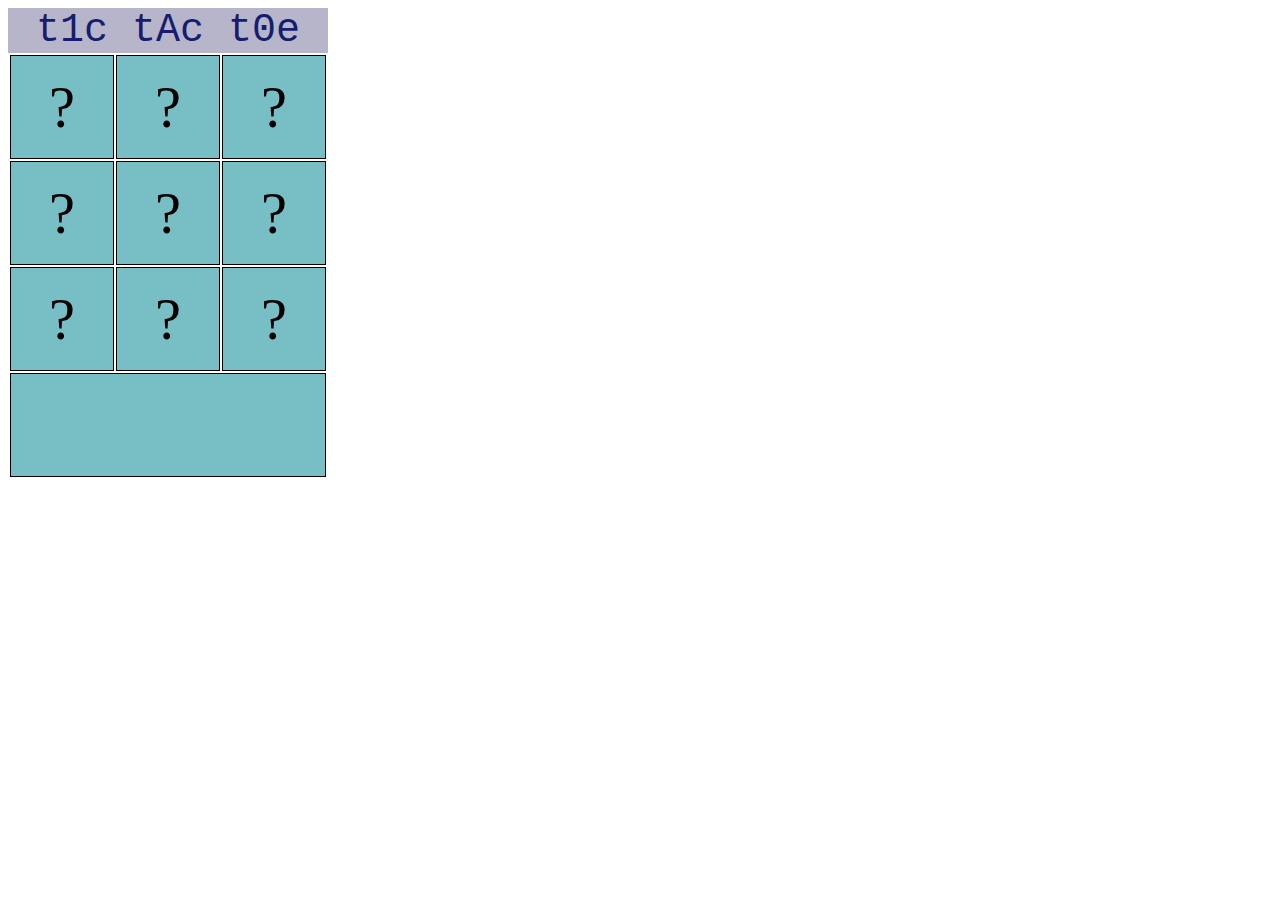
<file: index.html>
<!DOCTYPE html>
<html lang="en">
<head>
    <meta charset="UTF-8">
    <title>Title</title>
    <style>

        #tictactoe td {
            font-size: 44pt;
            border: 1px solid black;
            height: 100px;
            width: 100px;
            text-align: center;
            /*padding: 0 20px;*/
            background-color: #78bec5;
        }

        caption {
            font-family: "Courier New", sans-serif;
            font-size: 30pt;
            color: #151d70;
            background-color: #b6b5ca;
        }
        td#message{
            color: red;
            font-size: 20pt;
        }
    </style>
    <script>
        "use strict";
        var move = "X";
        function play(xyz) {
            var m = document.getElementById("message");
            m.innerHTML = "";
            if (xyz.innerHTML != "?") {
                m.innerHTML = "Illegal move, CHEATER!";
                return;
            }
            xyz.innerHTML = move;
            move = move == "X" ? "O" : "X";
            isWinner();
        }
        function isWinner() {
            var x = document.querySelectorAll("table#tictactoe tbody td");
                x.forEach(function(e) {
                    console.log(e.innerHTML);
            });
            return true;
        }
    </script>
</head>
<body>

<table id="tictactoe">
    <caption>t1c tAc t0e</caption>
    <tbody>
    <tr>
        <td onclick="play(this)">?</td>
        <td onclick="play(this)">?</td>
        <td onclick="play(this)">?</td>
    </tr>
    <tr>
        <td onclick="play(this)">?</td>
        <td onclick="play(this)">?</td>
        <td onclick="play(this)">?</td>
    </tr>
    <tr>
        <td onclick="play(this)">?</td>
        <td onclick="play(this)">?</td>
        <td onclick="play(this)">?</td>
    </tr>
    </tbody>
    <tfoot>
    <tr>
        <td id="message" colspan="3">&nbsp;</td>
    </tr>
    </tfoot>
</table>
</body>
</html>
</file>
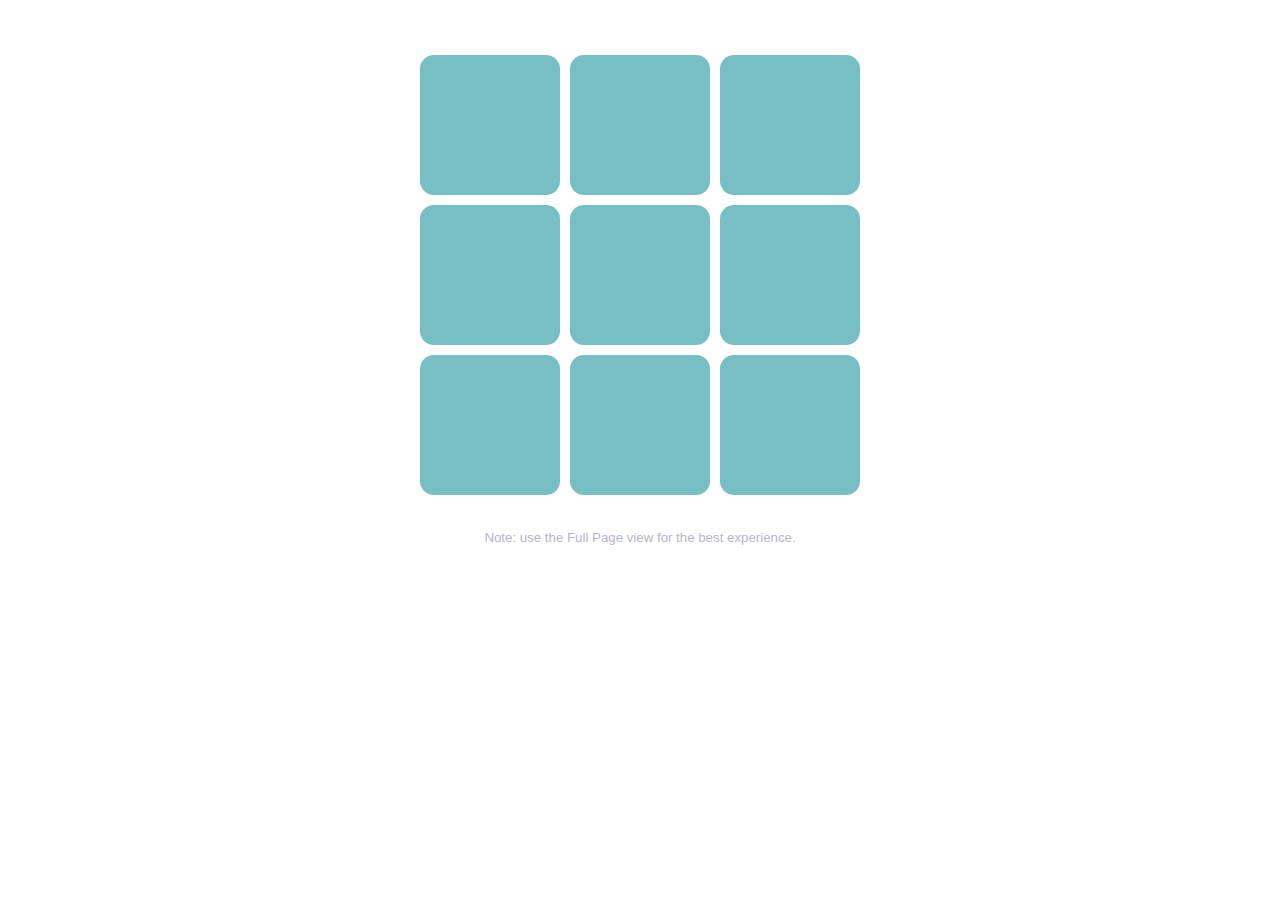
<file: index1.html>
<!DOCTYPE html>
<html lang="en">
<head>
    <meta charset="UTF-8">
    <link rel="stylesheet" href="main1.css">
    <title>Title</title>
</head>
<body>


<div class="tic-tac-toe">
    <input class="player-1 left first-column top first-row first-diagonal turn-1" id="block1-1-1" type="radio"/>
    <label class="turn-1" for="block1-1-1"></label>
    <input class="player-1 middle second-column top first-row turn-1" id="block1-1-2" type="radio"/>
    <label class="turn-1" for="block1-1-2"></label>
    <input class="player-1 right third-column top first-row second-diagonal turn-1" id="block1-1-3" type="radio"/>
    <label class="turn-1" for="block1-1-3"></label>
    <input class="player-1 left first-column center second-row turn-1" id="block1-2-1" type="radio"/>
    <label class="turn-1" for="block1-2-1"></label>
    <input class="player-1 middle second-column center second-row first-diagonal second-diagonal turn-1" id="block1-2-2"
           type="radio"/>
    <label class="turn-1" for="block1-2-2"></label>
    <input class="player-1 right third-column center second-row turn-1" id="block1-2-3" type="radio"/>
    <label class="turn-1" for="block1-2-3"></label>
    <input class="player-1 left first-column bottom third-row second-diagonal turn-1" id="block1-3-1" type="radio"/>
    <label class="turn-1" for="block1-3-1"></label>
    <input class="player-1 middle second-column bottom third-row turn-1" id="block1-3-2" type="radio"/>
    <label class="turn-1" for="block1-3-2"></label>
    <input class="player-1 right third-column bottom third-row first-diagonal turn-1" id="block1-3-3" type="radio"/>
    <label class="turn-1" for="block1-3-3"></label>
    <input class="player-2 left first-column top first-row first-diagonal turn-2" id="block2-1-1" type="radio"/>
    <label class="turn-2" for="block2-1-1"></label>
    <input class="player-2 middle second-column top first-row turn-2" id="block2-1-2" type="radio"/>
    <label class="turn-2" for="block2-1-2"></label>
    <input class="player-2 right third-column top first-row second-diagonal turn-2" id="block2-1-3" type="radio"/>
    <label class="turn-2" for="block2-1-3"></label>
    <input class="player-2 left first-column center second-row turn-2" id="block2-2-1" type="radio"/>
    <label class="turn-2" for="block2-2-1"></label>
    <input class="player-2 middle second-column center second-row first-diagonal second-diagonal turn-2" id="block2-2-2"
           type="radio"/>
    <label class="turn-2" for="block2-2-2"></label>
    <input class="player-2 right third-column center second-row turn-2" id="block2-2-3" type="radio"/>
    <label class="turn-2" for="block2-2-3"></label>
    <input class="player-2 left first-column bottom third-row second-diagonal turn-2" id="block2-3-1" type="radio"/>
    <label class="turn-2" for="block2-3-1"></label>
    <input class="player-2 middle second-column bottom third-row turn-2" id="block2-3-2" type="radio"/>
    <label class="turn-2" for="block2-3-2"></label>
    <input class="player-2 right third-column bottom third-row first-diagonal turn-2" id="block2-3-3" type="radio"/>
    <label class="turn-2" for="block2-3-3"></label>
    <input class="player-1 left first-column top first-row first-diagonal turn-3" id="block3-1-1" type="radio"/>
    <label class="turn-3" for="block3-1-1"></label>
    <input class="player-1 middle second-column top first-row turn-3" id="block3-1-2" type="radio"/>
    <label class="turn-3" for="block3-1-2"></label>
    <input class="player-1 right third-column top first-row second-diagonal turn-3" id="block3-1-3" type="radio"/>
    <label class="turn-3" for="block3-1-3"></label>
    <input class="player-1 left first-column center second-row turn-3" id="block3-2-1" type="radio"/>
    <label class="turn-3" for="block3-2-1"></label>
    <input class="player-1 middle second-column center second-row first-diagonal second-diagonal turn-3" id="block3-2-2"
           type="radio"/>
    <label class="turn-3" for="block3-2-2"></label>
    <input class="player-1 right third-column center second-row turn-3" id="block3-2-3" type="radio"/>
    <label class="turn-3" for="block3-2-3"></label>
    <input class="player-1 left first-column bottom third-row second-diagonal turn-3" id="block3-3-1" type="radio"/>
    <label class="turn-3" for="block3-3-1"></label>
    <input class="player-1 middle second-column bottom third-row turn-3" id="block3-3-2" type="radio"/>
    <label class="turn-3" for="block3-3-2"></label>
    <input class="player-1 right third-column bottom third-row first-diagonal turn-3" id="block3-3-3" type="radio"/>
    <label class="turn-3" for="block3-3-3"></label>
    <input class="player-2 left first-column top first-row first-diagonal turn-4" id="block4-1-1" type="radio"/>
    <label class="turn-4" for="block4-1-1"></label>
    <input class="player-2 middle second-column top first-row turn-4" id="block4-1-2" type="radio"/>
    <label class="turn-4" for="block4-1-2"></label>
    <input class="player-2 right third-column top first-row second-diagonal turn-4" id="block4-1-3" type="radio"/>
    <label class="turn-4" for="block4-1-3"></label>
    <input class="player-2 left first-column center second-row turn-4" id="block4-2-1" type="radio"/>
    <label class="turn-4" for="block4-2-1"></label>
    <input class="player-2 middle second-column center second-row first-diagonal second-diagonal turn-4" id="block4-2-2"
           type="radio"/>
    <label class="turn-4" for="block4-2-2"></label>
    <input class="player-2 right third-column center second-row turn-4" id="block4-2-3" type="radio"/>
    <label class="turn-4" for="block4-2-3"></label>
    <input class="player-2 left first-column bottom third-row second-diagonal turn-4" id="block4-3-1" type="radio"/>
    <label class="turn-4" for="block4-3-1"></label>
    <input class="player-2 middle second-column bottom third-row turn-4" id="block4-3-2" type="radio"/>
    <label class="turn-4" for="block4-3-2"></label>
    <input class="player-2 right third-column bottom third-row first-diagonal turn-4" id="block4-3-3" type="radio"/>
    <label class="turn-4" for="block4-3-3"></label>
    <input class="player-1 left first-column top first-row first-diagonal turn-5" id="block5-1-1" type="radio"/>
    <label class="turn-5" for="block5-1-1"></label>
    <input class="player-1 middle second-column top first-row turn-5" id="block5-1-2" type="radio"/>
    <label class="turn-5" for="block5-1-2"></label>
    <input class="player-1 right third-column top first-row second-diagonal turn-5" id="block5-1-3" type="radio"/>
    <label class="turn-5" for="block5-1-3"></label>
    <input class="player-1 left first-column center second-row turn-5" id="block5-2-1" type="radio"/>
    <label class="turn-5" for="block5-2-1"></label>
    <input class="player-1 middle second-column center second-row first-diagonal second-diagonal turn-5" id="block5-2-2"
           type="radio"/>
    <label class="turn-5" for="block5-2-2"></label>
    <input class="player-1 right third-column center second-row turn-5" id="block5-2-3" type="radio"/>
    <label class="turn-5" for="block5-2-3"></label>
    <input class="player-1 left first-column bottom third-row second-diagonal turn-5" id="block5-3-1" type="radio"/>
    <label class="turn-5" for="block5-3-1"></label>
    <input class="player-1 middle second-column bottom third-row turn-5" id="block5-3-2" type="radio"/>
    <label class="turn-5" for="block5-3-2"></label>
    <input class="player-1 right third-column bottom third-row first-diagonal turn-5" id="block5-3-3" type="radio"/>
    <label class="turn-5" for="block5-3-3"></label>
    <input class="player-2 left first-column top first-row first-diagonal turn-6" id="block6-1-1" type="radio"/>
    <label class="turn-6" for="block6-1-1"></label>
    <input class="player-2 middle second-column top first-row turn-6" id="block6-1-2" type="radio"/>
    <label class="turn-6" for="block6-1-2"></label>
    <input class="player-2 right third-column top first-row second-diagonal turn-6" id="block6-1-3" type="radio"/>
    <label class="turn-6" for="block6-1-3"></label>
    <input class="player-2 left first-column center second-row turn-6" id="block6-2-1" type="radio"/>
    <label class="turn-6" for="block6-2-1"></label>
    <input class="player-2 middle second-column center second-row first-diagonal second-diagonal turn-6" id="block6-2-2"
           type="radio"/>
    <label class="turn-6" for="block6-2-2"></label>
    <input class="player-2 right third-column center second-row turn-6" id="block6-2-3" type="radio"/>
    <label class="turn-6" for="block6-2-3"></label>
    <input class="player-2 left first-column bottom third-row second-diagonal turn-6" id="block6-3-1" type="radio"/>
    <label class="turn-6" for="block6-3-1"></label>
    <input class="player-2 middle second-column bottom third-row turn-6" id="block6-3-2" type="radio"/>
    <label class="turn-6" for="block6-3-2"></label>
    <input class="player-2 right third-column bottom third-row first-diagonal turn-6" id="block6-3-3" type="radio"/>
    <label class="turn-6" for="block6-3-3"></label>
    <input class="player-1 left first-column top first-row first-diagonal turn-7" id="block7-1-1" type="radio"/>
    <label class="turn-7" for="block7-1-1"></label>
    <input class="player-1 middle second-column top first-row turn-7" id="block7-1-2" type="radio"/>
    <label class="turn-7" for="block7-1-2"></label>
    <input class="player-1 right third-column top first-row second-diagonal turn-7" id="block7-1-3" type="radio"/>
    <label class="turn-7" for="block7-1-3"></label>
    <input class="player-1 left first-column center second-row turn-7" id="block7-2-1" type="radio"/>
    <label class="turn-7" for="block7-2-1"></label>
    <input class="player-1 middle second-column center second-row first-diagonal second-diagonal turn-7" id="block7-2-2"
           type="radio"/>
    <label class="turn-7" for="block7-2-2"></label>
    <input class="player-1 right third-column center second-row turn-7" id="block7-2-3" type="radio"/>
    <label class="turn-7" for="block7-2-3"></label>
    <input class="player-1 left first-column bottom third-row second-diagonal turn-7" id="block7-3-1" type="radio"/>
    <label class="turn-7" for="block7-3-1"></label>
    <input class="player-1 middle second-column bottom third-row turn-7" id="block7-3-2" type="radio"/>
    <label class="turn-7" for="block7-3-2"></label>
    <input class="player-1 right third-column bottom third-row first-diagonal turn-7" id="block7-3-3" type="radio"/>
    <label class="turn-7" for="block7-3-3"></label>
    <input class="player-2 left first-column top first-row first-diagonal turn-8" id="block8-1-1" type="radio"/>
    <label class="turn-8" for="block8-1-1"></label>
    <input class="player-2 middle second-column top first-row turn-8" id="block8-1-2" type="radio"/>
    <label class="turn-8" for="block8-1-2"></label>
    <input class="player-2 right third-column top first-row second-diagonal turn-8" id="block8-1-3" type="radio"/>
    <label class="turn-8" for="block8-1-3"></label>
    <input class="player-2 left first-column center second-row turn-8" id="block8-2-1" type="radio"/>
    <label class="turn-8" for="block8-2-1"></label>
    <input class="player-2 middle second-column center second-row first-diagonal second-diagonal turn-8" id="block8-2-2"
           type="radio"/>
    <label class="turn-8" for="block8-2-2"></label>
    <input class="player-2 right third-column center second-row turn-8" id="block8-2-3" type="radio"/>
    <label class="turn-8" for="block8-2-3"></label>
    <input class="player-2 left first-column bottom third-row second-diagonal turn-8" id="block8-3-1" type="radio"/>
    <label class="turn-8" for="block8-3-1"></label>
    <input class="player-2 middle second-column bottom third-row turn-8" id="block8-3-2" type="radio"/>
    <label class="turn-8" for="block8-3-2"></label>
    <input class="player-2 right third-column bottom third-row first-diagonal turn-8" id="block8-3-3" type="radio"/>
    <label class="turn-8" for="block8-3-3"></label>
    <input class="player-1 left first-column top first-row first-diagonal turn-9" id="block9-1-1" type="radio"/>
    <label class="turn-9" for="block9-1-1"></label>
    <input class="player-1 middle second-column top first-row turn-9" id="block9-1-2" type="radio"/>
    <label class="turn-9" for="block9-1-2"></label>
    <input class="player-1 right third-column top first-row second-diagonal turn-9" id="block9-1-3" type="radio"/>
    <label class="turn-9" for="block9-1-3"></label>
    <input class="player-1 left first-column center second-row turn-9" id="block9-2-1" type="radio"/>
    <label class="turn-9" for="block9-2-1"></label>
    <input class="player-1 middle second-column center second-row first-diagonal second-diagonal turn-9" id="block9-2-2"
           type="radio"/>
    <label class="turn-9" for="block9-2-2"></label>
    <input class="player-1 right third-column center second-row turn-9" id="block9-2-3" type="radio"/>
    <label class="turn-9" for="block9-2-3"></label>
    <input class="player-1 left first-column bottom third-row second-diagonal turn-9" id="block9-3-1" type="radio"/>
    <label class="turn-9" for="block9-3-1"></label>
    <input class="player-1 middle second-column bottom third-row turn-9" id="block9-3-2" type="radio"/>
    <label class="turn-9" for="block9-3-2"></label>
    <input class="player-1 right third-column bottom third-row first-diagonal turn-9" id="block9-3-3" type="radio"/>
    <label class="turn-9" for="block9-3-3"></label>
    <div class="end">
        <h3></h3><a href="">Restart</a>
    </div>
</div>
<h5>Note: use the Full Page view for the best experience.</h5>
</body>
</html>
</file>
<file: main1.css>
@charset "UTF-8";
/* Variables
-------------------------------------------------------------- */
/* Body and Notice styling
-------------------------------------------------------------- */
body {
    color: #b6b5ca;
    font-family: 'Arial', sans-serif;
    margin: 0;
    text-align: center;
}

h5 {
    font-weight: 400;
    padding: 0 20px;
}

/* Tic-tac-toe game
-------------------------------------------------------------- */
.tic-tac-toe {
    font-family: 'Open Sans', sans-serif;
    height: 300px;
    overflow: hidden;
    margin: 50px auto 30px auto;
    position: relative;
    width: 300px;
}

@media (min-width: 450px) {
    .tic-tac-toe {
        height: 450px;
        width: 450px;
    }
}

.tic-tac-toe input[type="radio"] {
    display: none;
}

.tic-tac-toe input[type="radio"]:checked + label {
    cursor: default;
    z-index: 10 !important;
}

.tic-tac-toe input[type="radio"].player-1 + label:after {
    content: "";
}

.tic-tac-toe input[type="radio"].player-2 + label:after {
    content: "";
}

.tic-tac-toe input[type="radio"].player-1:checked + label:after, .tic-tac-toe input[type="radio"].player-2:checked + label:after {
    opacity: 1;
}

.tic-tac-toe input[type="radio"].player-1:checked + label {
    background-color: #dc685a;
}

.tic-tac-toe input[type="radio"].player-2:checked + label {
    background-color: #ecaf4f;
}

.tic-tac-toe input[type="radio"].turn-1 + label {
    z-index: 1;
}

.tic-tac-toe input[type="radio"].turn-2 + label {
    z-index: 2;
}

.tic-tac-toe input[type="radio"].turn-3 + label {
    z-index: 3;
}

.tic-tac-toe input[type="radio"].turn-4 + label {
    z-index: 4;
}

.tic-tac-toe input[type="radio"].turn-5 + label {
    z-index: 5;
}

.tic-tac-toe input[type="radio"].turn-6 + label {
    z-index: 6;
}

.tic-tac-toe input[type="radio"].turn-7 + label {
    z-index: 7;
}

.tic-tac-toe input[type="radio"].turn-8 + label {
    z-index: 8;
}

.tic-tac-toe input[type="radio"].turn-9 + label {
    z-index: 9;
}

.tic-tac-toe input[type="radio"].turn-1 + label {
    display: block;
}

.tic-tac-toe input[type="radio"].turn-1:checked ~ .turn-2 + label {
    display: block;
}

.tic-tac-toe input[type="radio"].turn-2:checked ~ .turn-3 + label {
    display: block;
}

.tic-tac-toe input[type="radio"].turn-3:checked ~ .turn-4 + label {
    display: block;
}

.tic-tac-toe input[type="radio"].turn-4:checked ~ .turn-5 + label {
    display: block;
}

.tic-tac-toe input[type="radio"].turn-5:checked ~ .turn-6 + label {
    display: block;
}

.tic-tac-toe input[type="radio"].turn-6:checked ~ .turn-7 + label {
    display: block;
}

.tic-tac-toe input[type="radio"].turn-7:checked ~ .turn-8 + label {
    display: block;
}

.tic-tac-toe input[type="radio"].turn-8:checked ~ .turn-9 + label {
    display: block;
}

.tic-tac-toe input[type="radio"].left + label {
    left: 0;
}

.tic-tac-toe input[type="radio"].top + label {
    top: 0;
}

.tic-tac-toe input[type="radio"].middle + label {
    left: 100px;
}

.tic-tac-toe input[type="radio"].right + label {
    left: 200px;
}

.tic-tac-toe input[type="radio"].center + label {
    top: 100px;
}

.tic-tac-toe input[type="radio"].bottom + label {
    top: 200px;
}

@media (min-width: 450px) {
    .tic-tac-toe input[type="radio"].middle + label {
        left: 150px;
    }

    .tic-tac-toe input[type="radio"].right + label {
        left: 300px;
    }

    .tic-tac-toe input[type="radio"].center + label {
        top: 150px;
    }

    .tic-tac-toe input[type="radio"].bottom + label {
        top: 300px;
    }
}

.tic-tac-toe input[type="radio"]:checked ~ input[type="radio"]:checked ~ input[type="radio"]:checked ~
input[type="radio"]:checked ~ input[type="radio"]:checked ~ input[type="radio"]:checked ~
input[type="radio"]:checked ~ input[type="radio"]:checked ~ input[type="radio"]:checked ~ .end {
    display: block;
}

.tic-tac-toe input[type="radio"]:checked ~ input[type="radio"]:checked ~ input[type="radio"]:checked ~
input[type="radio"]:checked ~ input[type="radio"]:checked ~ input[type="radio"]:checked ~
input[type="radio"]:checked ~ input[type="radio"]:checked ~ input[type="radio"]:checked ~ .end > h3:before {
    content: "It is a tie!";
}

.tic-tac-toe .player-1.first-column:checked ~ .player-1.first-column:checked ~ .player-1.first-column:checked ~ .end,
.tic-tac-toe .player-1.second-column:checked ~ .player-1.second-column:checked ~ .player-1.second-column:checked ~ .end,
.tic-tac-toe .player-1.third-column:checked ~ .player-1.third-column:checked ~ .player-1.third-column:checked ~ .end,
.tic-tac-toe .player-1.first-row:checked ~ .player-1.first-row:checked ~ .player-1.first-row:checked ~ .end,
.tic-tac-toe .player-1.second-row:checked ~ .player-1.second-row:checked ~ .player-1.second-row:checked ~ .end,
.tic-tac-toe .player-1.third-row:checked ~ .player-1.third-row:checked ~ .player-1.third-row:checked ~ .end,
.tic-tac-toe .player-1.first-diagonal:checked ~ .player-1.first-diagonal:checked ~ .player-1.first-diagonal:checked ~ .end,
.tic-tac-toe .player-1.second-diagonal:checked ~ .player-1.second-diagonal:checked ~ .player-1.second-diagonal:checked ~ .end {
    display: block;
}

.tic-tac-toe .player-1.first-column:checked ~ .player-1.first-column:checked ~ .player-1.first-column:checked ~ .end h3:before,
.tic-tac-toe .player-1.second-column:checked ~ .player-1.second-column:checked ~ .player-1.second-column:checked ~ .end h3:before,
.tic-tac-toe .player-1.third-column:checked ~ .player-1.third-column:checked ~ .player-1.third-column:checked ~ .end h3:before,
.tic-tac-toe .player-1.first-row:checked ~ .player-1.first-row:checked ~ .player-1.first-row:checked ~ .end h3:before,
.tic-tac-toe .player-1.second-row:checked ~ .player-1.second-row:checked ~ .player-1.second-row:checked ~ .end h3:before,
.tic-tac-toe .player-1.third-row:checked ~ .player-1.third-row:checked ~ .player-1.third-row:checked ~ .end h3:before,
.tic-tac-toe .player-1.first-diagonal:checked ~ .player-1.first-diagonal:checked ~ .player-1.first-diagonal:checked ~ .end h3:before,
.tic-tac-toe .player-1.second-diagonal:checked ~ .player-1.second-diagonal:checked ~ .player-1.second-diagonal:checked ~ .end h3:before {
    content: "Player 1 wins!" !important;
}

.tic-tac-toe .player-2.first-column:checked ~ .player-2.first-column:checked ~ .player-2.first-column:checked ~ .end,
.tic-tac-toe .player-2.second-column:checked ~ .player-2.second-column:checked ~ .player-2.second-column:checked ~ .end,
.tic-tac-toe .player-2.third-column:checked ~ .player-2.third-column:checked ~ .player-2.third-column:checked ~ .end,
.tic-tac-toe .player-2.first-row:checked ~ .player-2.first-row:checked ~ .player-2.first-row:checked ~ .end,
.tic-tac-toe .player-2.second-row:checked ~ .player-2.second-row:checked ~ .player-2.second-row:checked ~ .end,
.tic-tac-toe .player-2.third-row:checked ~ .player-2.third-row:checked ~ .player-2.third-row:checked ~ .end,
.tic-tac-toe .player-2.first-diagonal:checked ~ .player-2.first-diagonal:checked ~ .player-2.first-diagonal:checked ~ .end,
.tic-tac-toe .player-2.second-diagonal:checked ~ .player-2.second-diagonal:checked ~ .player-2.second-diagonal:checked ~ .end {
    display: block;
}

.tic-tac-toe .player-2.first-column:checked ~ .player-2.first-column:checked ~ .player-2.first-column:checked ~ .end h3:before,
.tic-tac-toe .player-2.second-column:checked ~ .player-2.second-column:checked ~ .player-2.second-column:checked ~ .end h3:before,
.tic-tac-toe .player-2.third-column:checked ~ .player-2.third-column:checked ~ .player-2.third-column:checked ~ .end h3:before,
.tic-tac-toe .player-2.first-row:checked ~ .player-2.first-row:checked ~ .player-2.first-row:checked ~ .end h3:before,
.tic-tac-toe .player-2.second-row:checked ~ .player-2.second-row:checked ~ .player-2.second-row:checked ~ .end h3:before,
.tic-tac-toe .player-2.third-row:checked ~ .player-2.third-row:checked ~ .player-2.third-row:checked ~ .end h3:before,
.tic-tac-toe .player-2.first-diagonal:checked ~ .player-2.first-diagonal:checked ~ .player-2.first-diagonal:checked ~ .end h3:before,
.tic-tac-toe .player-2.second-diagonal:checked ~ .player-2.second-diagonal:checked ~ .player-2.second-diagonal:checked ~ .end h3:before {
    content: "Player 2 wins!" !important;
}

.tic-tac-toe label {
    background-color: #78bec5;
    border-radius: 14px;
    cursor: pointer;
    color: #fff;
    display: none;
    height: 90px;
    margin: 5px;
    position: absolute;
    width: 90px;
    -moz-transition: background-color 0.3s;
    -o-transition: background-color 0.3s;
    -webkit-transition: background-color 0.3s;
    transition: background-color 0.3s;
}

@media (min-width: 450px) {
    .tic-tac-toe label {
        height: 140px;
        width: 140px;
    }
}

.tic-tac-toe label:hover {
    background-color: #3d4250;
}

.tic-tac-toe label:hover:after {
    opacity: .4;
}

.tic-tac-toe label:after {
    left: 0;
    font-family: "FontAwesome";
    font-size: 45px;
    margin-top: -22.5px;
    opacity: 0;
    position: absolute;
    text-align: center;
    text-shadow: 2px 2px 4px rgba(0, 0, 0, 0.2);
    top: 50%;
    width: 100%;
}

@media (min-width: 450px) {
    .tic-tac-toe label:after {
        font-size: 70px;
        margin-top: -35px;
    }
}

.tic-tac-toe .end {
    background: rgba(255, 255, 255, 0.8);
    bottom: 5px;
    color: #3d4250;
    display: none;
    left: 5px;
    padding-top: 55px;
    position: absolute;
    right: 5px;
    top: 5px;
    text-align: center;
    z-index: 11;
}

@media (min-width: 450px) {
    .tic-tac-toe .end {
        padding-top: 110px;
    }
}

.tic-tac-toe .end h3 {
    font-size: 30px;
    font-weight: 300;
}

@media (min-width: 450px) {
    .tic-tac-toe .end h3 {
        font-size: 40px;
    }
}

.tic-tac-toe .end a {
    background-color: #3d4250;
    border-radius: 4px;
    color: #fff;
    padding: 14px 45px;
    text-decoration: none;
    -moz-transition: background-color 0.2s;
    -o-transition: background-color 0.2s;
    -webkit-transition: background-color 0.2s;
    transition: background-color 0.2s;
}

.tic-tac-toe .end a:hover {
    background-color: #262934;
    cursor: pointer;
}
</file>
